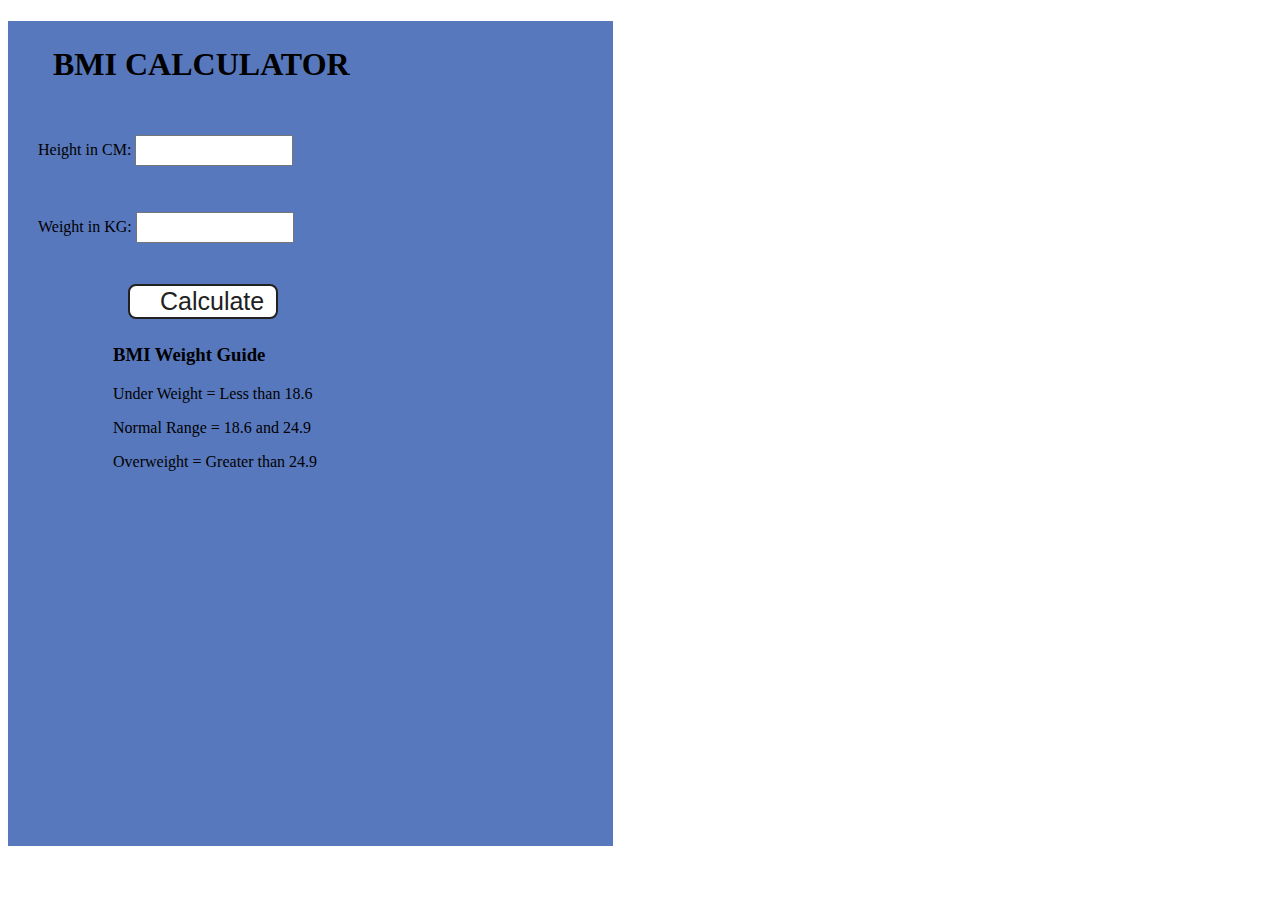
<file: Projects/BMI CALCULATOR/index.html>
<!DOCTYPE html>
<html lang="en">
<head>
    <meta charset="UTF-8">
    <meta name="viewport" content="width=device-width, initial-scale=1.0">
    <title>BMI CALCULATOR</title>
    <link rel="stylesheet" href="style.css">
</head>
<body>

    <div class="container">
        <h1>BMI CALCULATOR</h1>
        <form action="">
        <p><label>Height in CM: </label><input type="text" id="height" /></p>
        <p><label>Weight in KG: </label><input type="text" id="weight" /></p>
        <button>Calculate</button>
        <div id="results"></div>
        <div id="weight-guide">
          <h3>BMI Weight Guide</h3>
          <p>Under Weight = Less than 18.6</p>
          <p>Normal Range = 18.6 and 24.9</p>
          <p>Overweight = Greater than 24.9</p>
        </div>
        </form>
    </div>
    
</body>
<script src="2.js"></script>
</html>
</file>
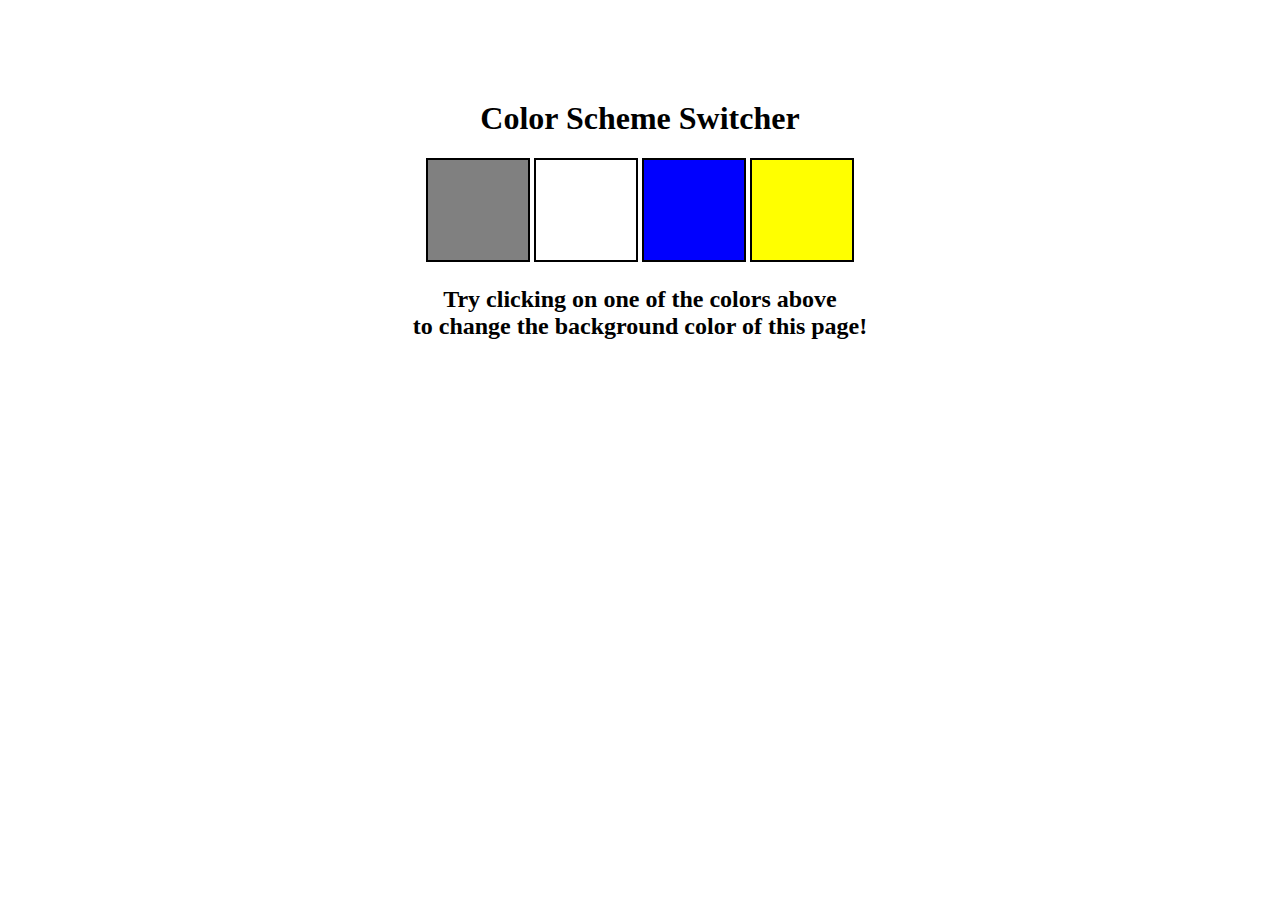
<file: Projects/COLOUR-CHANGER/index.html>
<!DOCTYPE html>
<html lang="en">
  <head>
    <meta charset="UTF-8" />
    <meta name="viewport" content="width=device-width, initial-scale=1.0" />
    <meta http-equiv="X-UA-Compatible" content="ie=edge" />
    <link rel="stylesheet" href="style.css" />
    <!-- <link rel="stylesheet" href="../styles.css" /> -->
    <title>JavaScript Background Color Switcher</title>
  </head>
  <body>
    
    <div class="canvas">

      <h1>Color Scheme Switcher</h1>
      <span class="button" id="grey"></span>
      <span class="button" id="white"></span>
      <span class="button" id="blue"></span>
      <span class="button" id="yellow"></span>
      <h2>
        Try clicking on one of the colors above
        <span>to change the background color of this page!</span>
      </h2>
    </div>
    <script src="1.js"></script>
  </body>
</html>
</file>
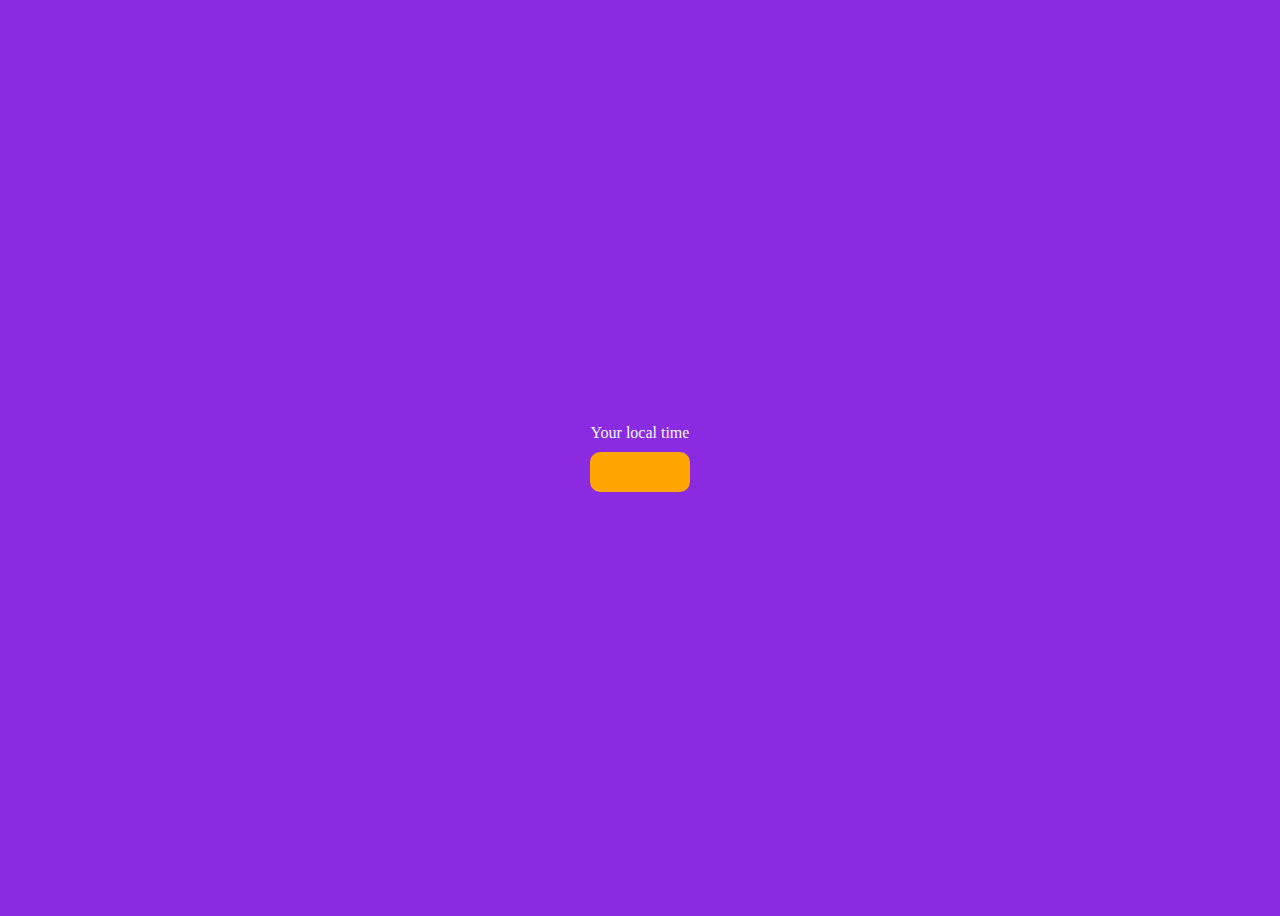
<file: Projects/DIGITAL CLOCK/index.html>
<!DOCTYPE html>
<html lang="en">
<head>
    <meta charset="UTF-8">
    <meta name="viewport" content="width=device-width, initial-scale=1.0">
    <title>DIGITAL CLOCK</title>
    <link rel="stylesheet" href="style.css">
</head>
<body>
    <div class="center">
        <div id="banner"><span>Your local time</span></div>
        <div id="clock"></div>
    </div>
    <script src="3.js"></script>
</body>
</html>
</file>
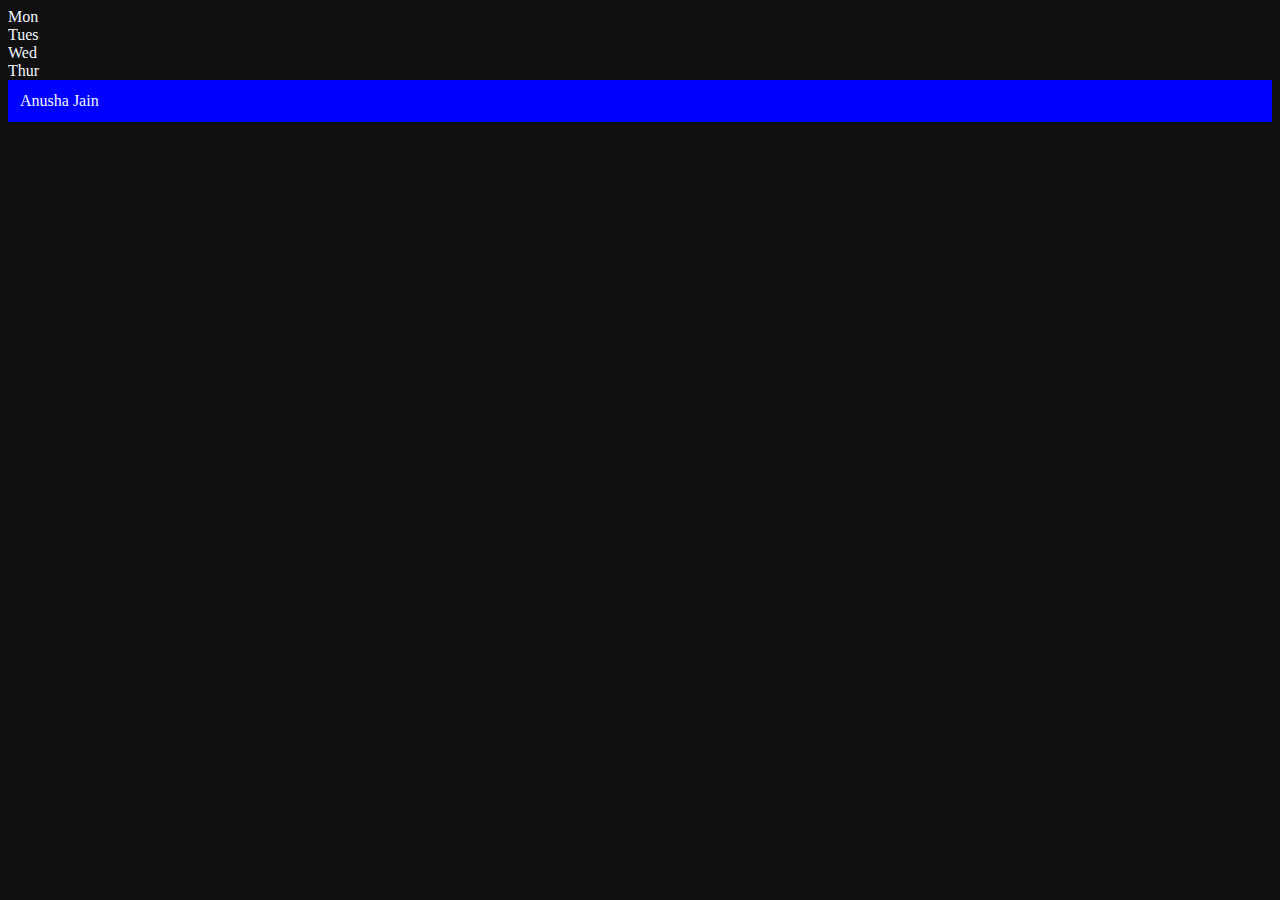
<file: codes/1.html>
<!DOCTYPE html>
<html lang="en">
<head>
    <meta charset="UTF-8">
    <meta name="viewport" content="width=device-width, initial-scale=1.0">
    <title>DOM LEARNING</title>
    <style>
        .bg-black{
            background-color: blueviolet;
            color: black;
        }
    </style>
</head>
<body style="background-color: rgb(17, 16, 17); color: aliceblue;">
    
    <!-- <div class="bg-black">
        <h1 id="title" class="heading">Dom learning</h1>
        <p>Lorem ipsum dolor sit amet consectetur adipisicing elit. Illum accusamus eos ducimus aliquam incidunt assumenda omnis at provident maiores officia officiis labore suscipit quod, minus ad molestias unde dignissimos veritatis.</p>
    </div>

    <ul>
        <li class="listitem">1</li>
        <li class="listitem">2</li>
        <li class="listitem">3</li>
        <li class="listitem">4</li>
    </ul> -->

    <div class="parent">
        <div class="day">Mon</div>
        <div class="day">Tues</div>
        <div class="day">Wed</div>
        <div class="day">Thur</div>
    </div>
</body>

<script>
    // const parent=document.querySelector('.parent')
    // console.log(parent)
    // console.log(parent.children);

    // for(let i=0;i<parent.children.length;i++){
    //     console.log(parent.children[i].innerHTML)
    // }

    // console.log(parent.firstElementChild);
    // console.log(parent.lastElementChild);

    // console.log("NODES",parent.childNodes);

    const div=document.createElement('div');
    console.log(div);
    div.className="main"
    div.id=Math.round(Math.random()*10+1)

    div.setAttribute("title","generated title")
    div.style.backgroundColor="blue"
    div.style.padding="12px"
    // div.innerText="Anusha Jain"
    const addtext=document.createTextNode("Anusha Jain")
    div.appendChild(addtext);

    document.body.appendChild(div)


    function addLang(lang){
        const li=document.createElement('li')
        li.innerHTML=`${lang}`
        document.querySelector('.main')
        appendChild(li)
    }

    addLang("cpp")
    addLang("java")

    //edit
    const secondlang=document.querySelector("li:nth-child(2)")
    //secondlang.innerHTML="mojo"
    const newli=document.createElement('li');
    newli.textContent="Mojo"
    secondlang.replaceWith(newli);

    const lastlang=document.querySelector('li:firstchild')
    lastlang.remove();
    
</script>
</html>
</file>
<file: Projects/BMI CALCULATOR/style.css>
.container {
    width: 575px;
    height: 825px;
  
    background-color: #5878be;
    padding-left: 30px;
  }
  
  #height,
  #weight {
    width: 150px;
    height: 25px;
    margin-top: 30px;
  }
  
  #weight-guide {
    margin-left: 75px;
    margin-top: 25px;
  }
  
  #results {
    font-size: 35px;
    margin-left: 90px;
    margin-top: 20px;
    color: rgb(241, 241, 241);
  }
  
  button {
    width: 150px;
    height: 35px;
    margin-left: 90px;
    margin-top: 25px;
    background-color: #fff;
    padding: 1px 30px;
    border-radius: 8px;
    color: #212121;
    text-decoration: none;
    border: 2px solid #212121;
  
    font-size: 25px;
  }
  
  h1 {
    padding-left: 15px;
    padding-top: 25px;
    
  }
</file>
<file: Projects/COLOUR-CHANGER/style.css>
html {
    margin: 0;
  }
  
  span {
    display: block;
  }
  
  .canvas {
    margin: 100px auto 100px;
    width: 80%;
    text-align: center;
  }
  
  .button {
    width: 100px;
    height: 100px;
    border: solid black 2px;
    display: inline-block;
  }
  
  #grey {
    background: grey;
  }
  
  #white {
    background: white;
  }
  #blue {
    background: blue;
  }
  #yellow {
    background: yellow;
  }
</file>
<file: Projects/DIGITAL CLOCK/style.css>
body{
    background-color:blueviolet;
    color: aliceblue;
}

.center{
    display:flex;
    height:100vh;
    justify-content: center;
    align-items: center;
    flex-direction: column;
}

#clock {
    font-size: 40px;
    background-color: orange;
    padding: 20px 50px;
    margin-top: 10px;
    border-radius: 10px;
  }
</file>
